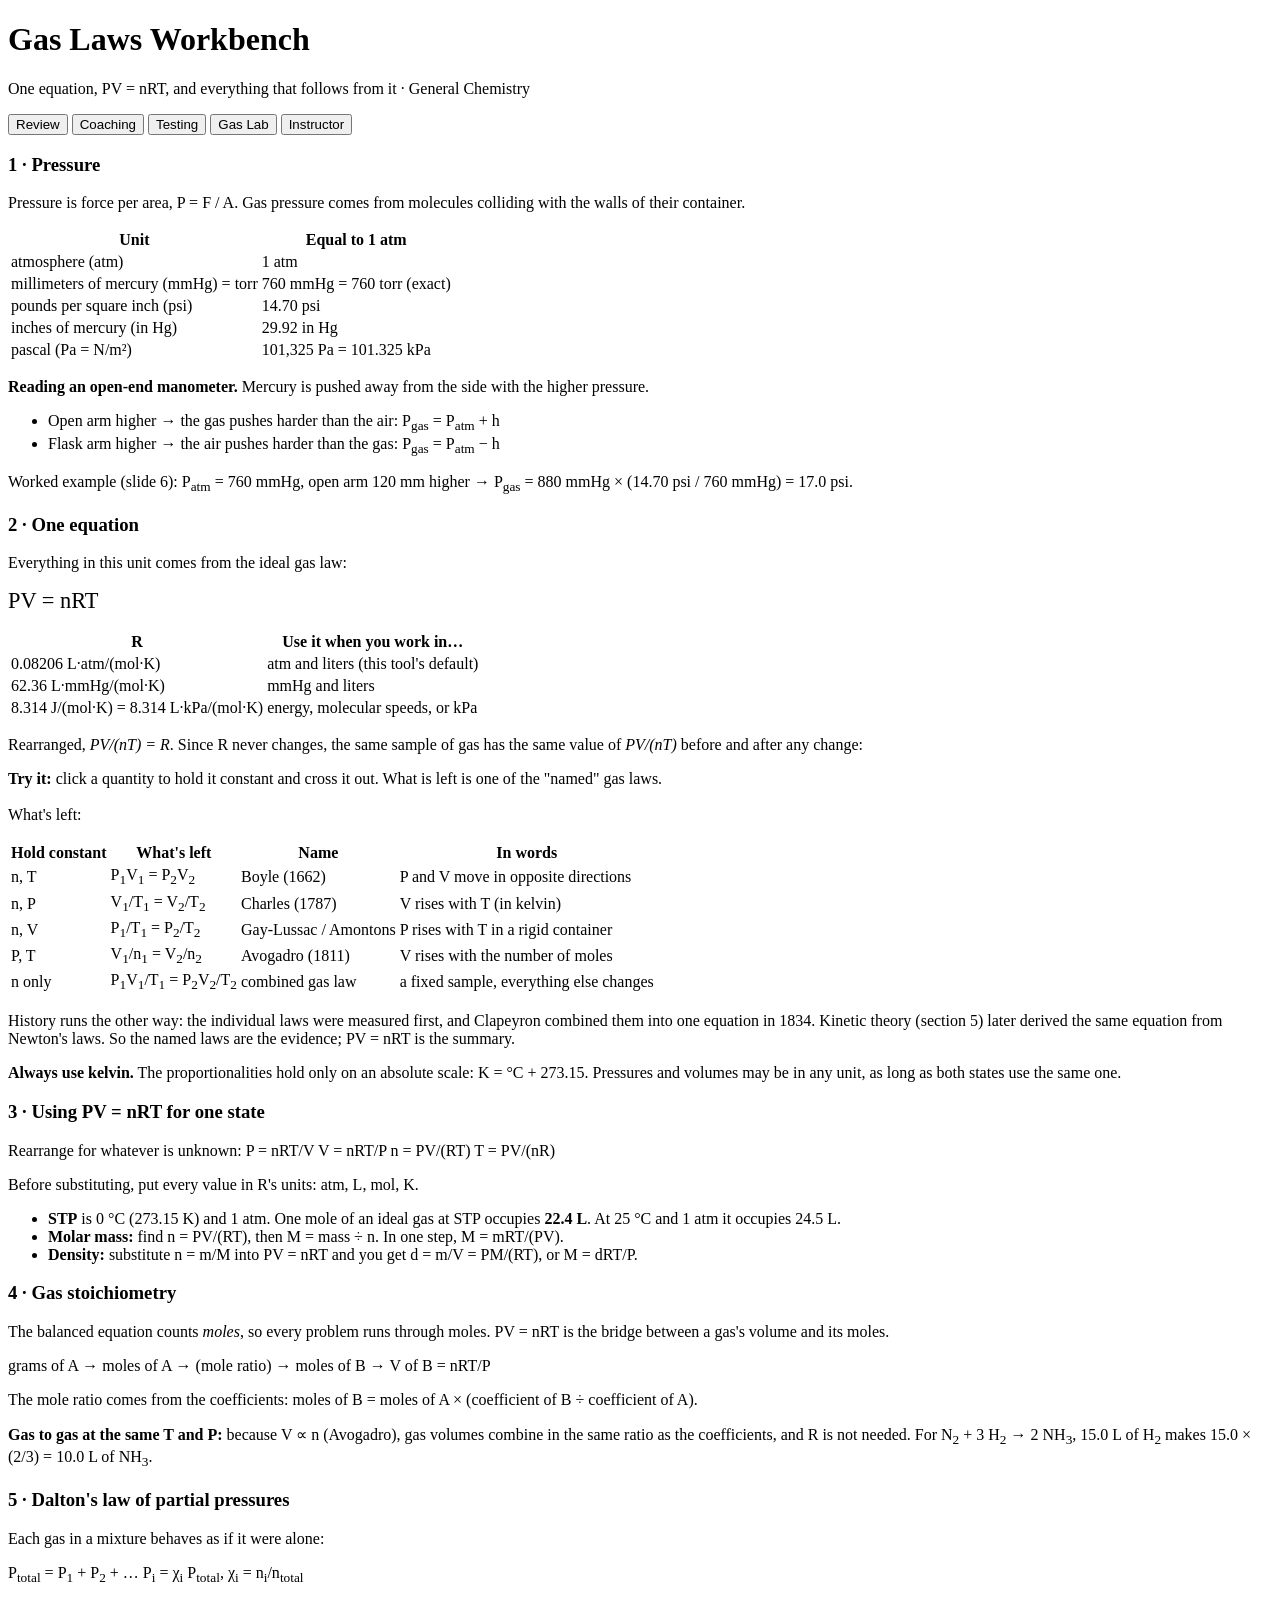
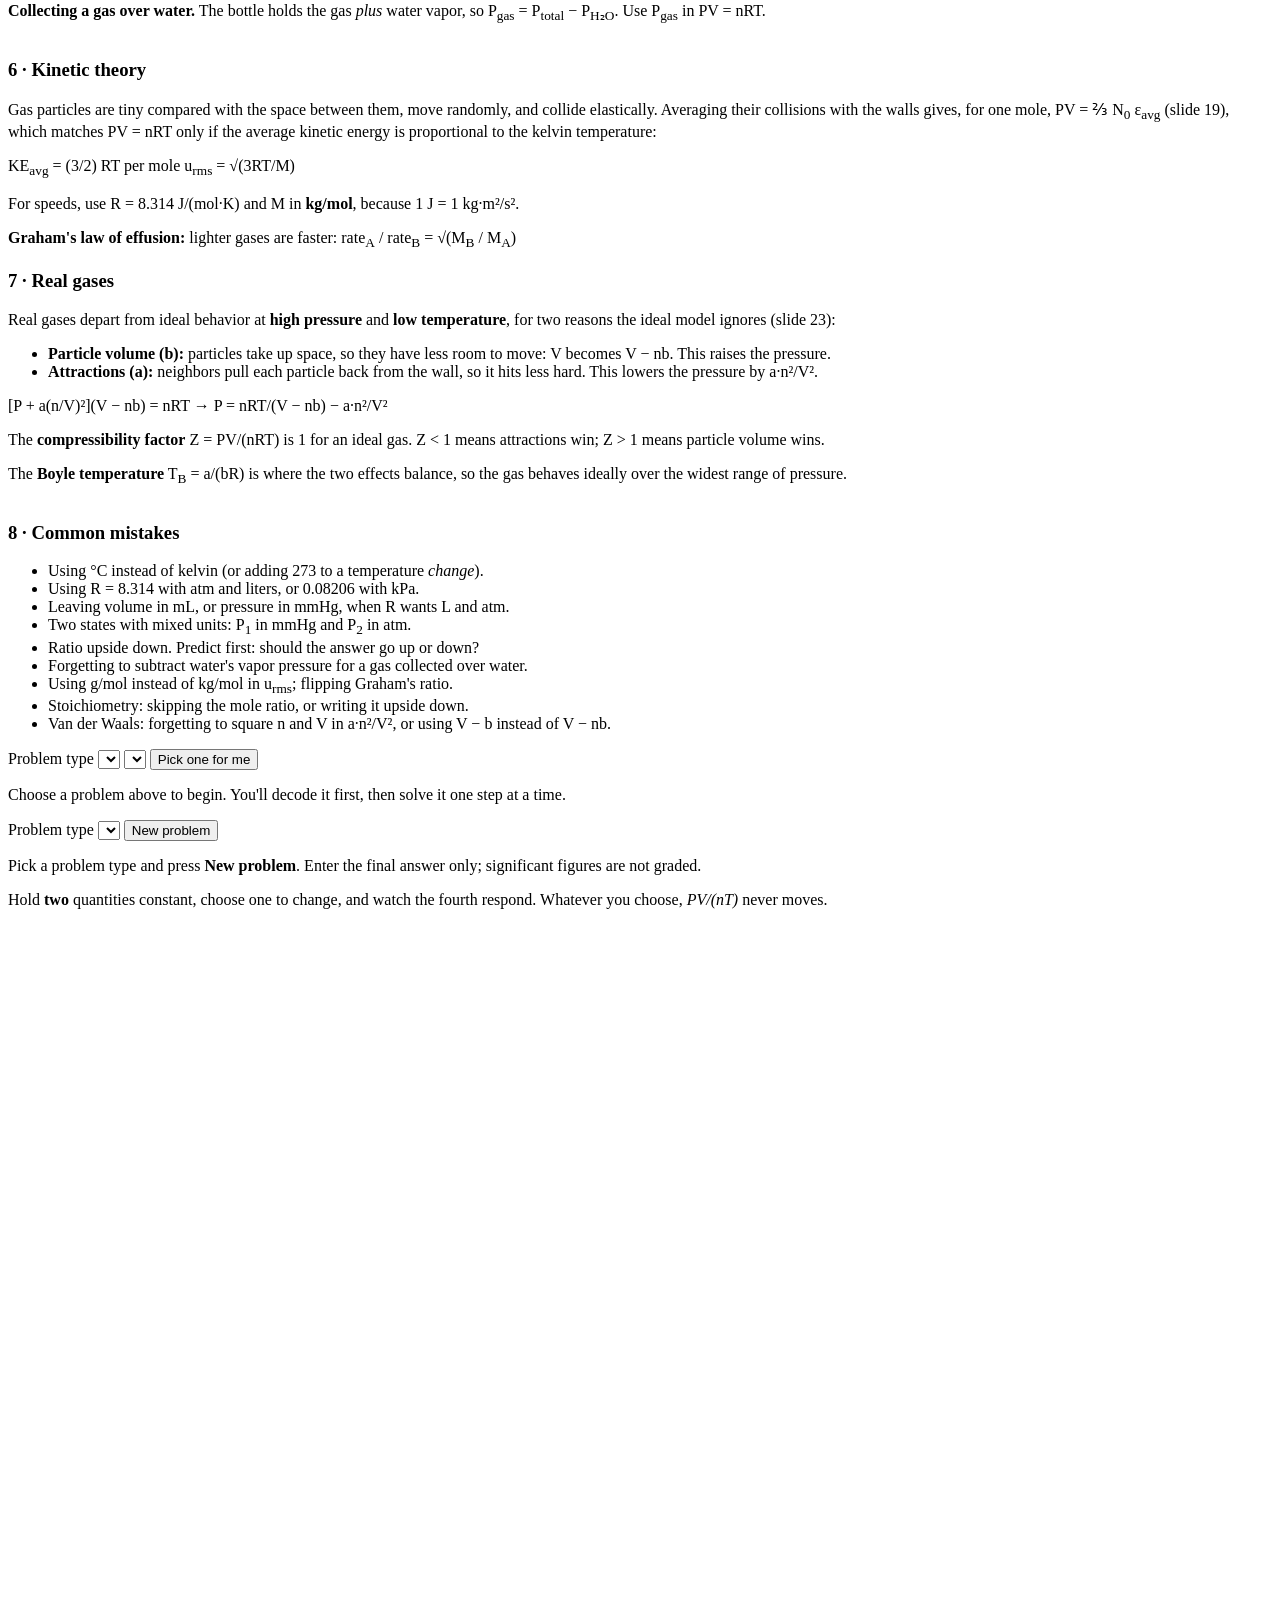
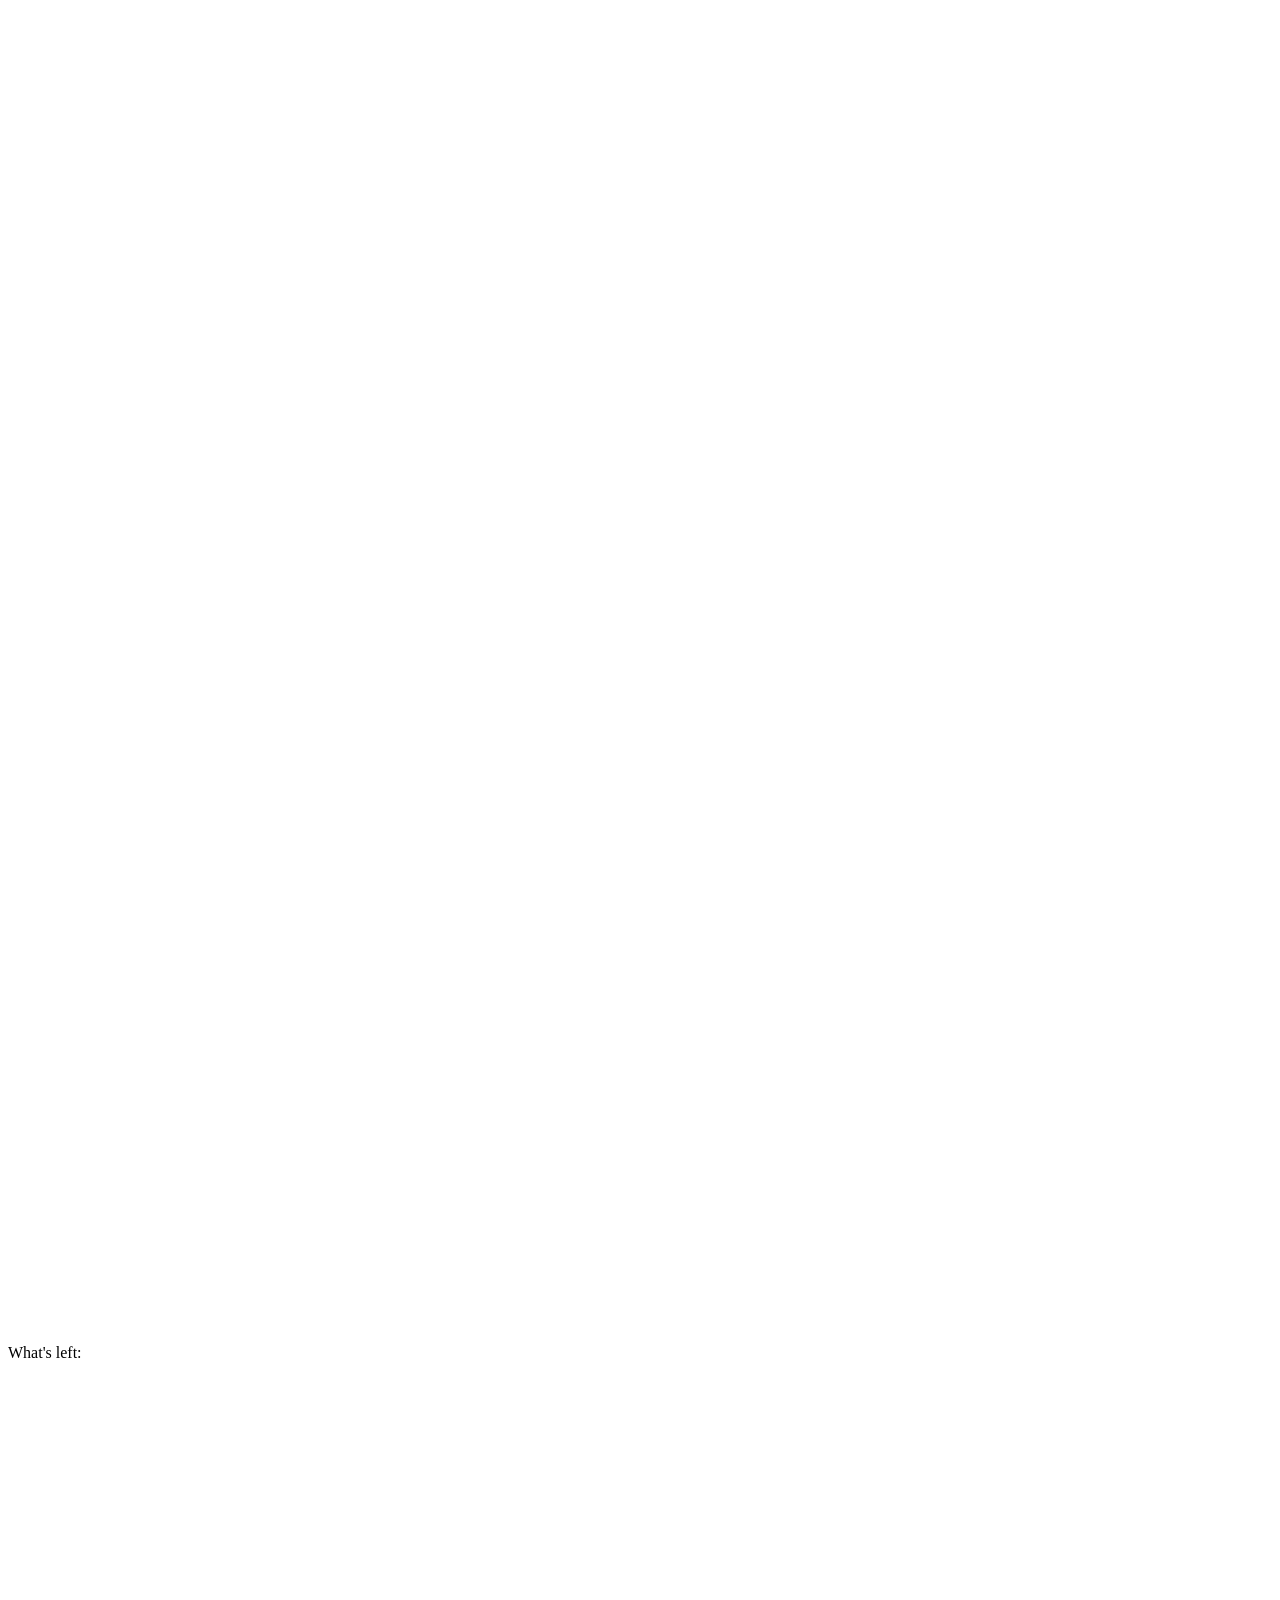
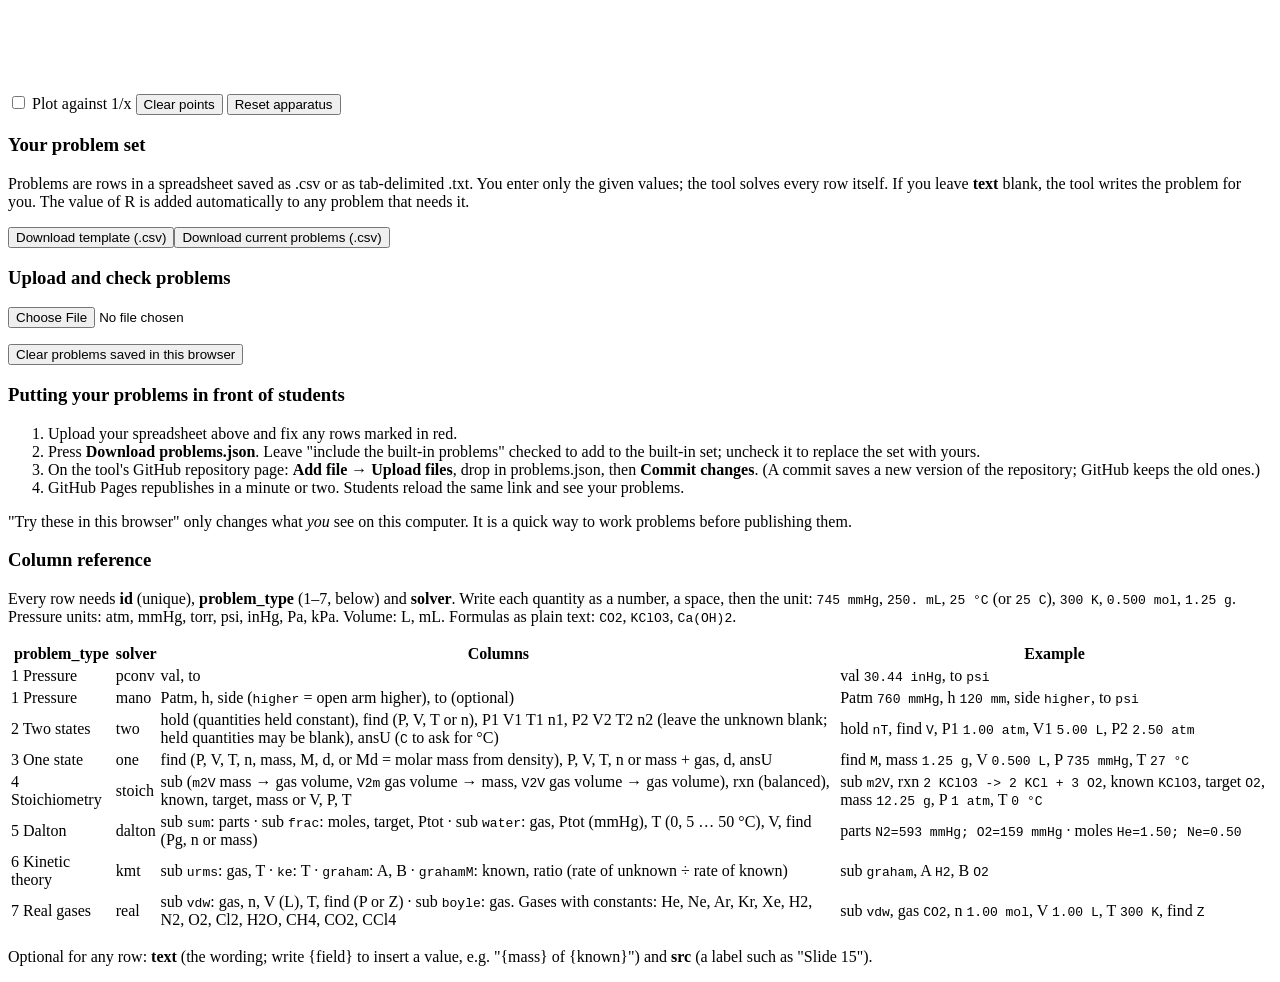
<file: src/template.html>
<!DOCTYPE html>
<html lang="en">
<head>
<meta charset="utf-8">
<meta name="viewport" content="width=device-width, initial-scale=1">
<title>Gas Laws Workbench</title>
<style>
/*CSS*/
</style>
</head>
<body>
<header>
  <h1>Gas Laws Workbench</h1>
  <p>One equation, PV = nRT, and everything that follows from it · General Chemistry</p>
</header>
<nav>
  <button data-tab="review" class="on">Review</button>
  <button data-tab="coach">Coaching</button>
  <button data-tab="test">Testing</button>
  <button data-tab="lab">Gas Lab</button>
  <button data-tab="inst">Instructor</button>
</nav>
<main>

<!-- ================= REVIEW ================= -->
<section class="tab on review" id="tab-review">
  <div class="card">
    <h3>1 · Pressure</h3>
    <p>Pressure is force per area, <span class="formula">P = F / A</span>. Gas pressure comes from molecules colliding with the walls of their container.</p>
    <table>
      <tr><th>Unit</th><th>Equal to 1 atm</th></tr>
      <tr><td>atmosphere (atm)</td><td>1 atm</td></tr>
      <tr><td>millimeters of mercury (mmHg) = torr</td><td>760 mmHg = 760 torr (exact)</td></tr>
      <tr><td>pounds per square inch (psi)</td><td>14.70 psi</td></tr>
      <tr><td>inches of mercury (in Hg)</td><td>29.92 in Hg</td></tr>
      <tr><td>pascal (Pa = N/m²)</td><td>101,325 Pa = 101.325 kPa</td></tr>
    </table>
    <p><b>Reading an open-end manometer.</b> Mercury is pushed away from the side with the higher pressure.</p>
    <ul>
      <li>Open arm higher → the gas pushes harder than the air: <span class="formula">P<sub>gas</sub> = P<sub>atm</sub> + h</span></li>
      <li>Flask arm higher → the air pushes harder than the gas: <span class="formula">P<sub>gas</sub> = P<sub>atm</sub> − h</span></li>
    </ul>
    <p class="note">Worked example (slide 6): P<sub>atm</sub> = 760 mmHg, open arm 120 mm higher → P<sub>gas</sub> = 880 mmHg × (14.70 psi / 760 mmHg) = 17.0 psi.</p>
  </div>

  <div class="card">
    <h3>2 · One equation</h3>
    <p>Everything in this unit comes from the ideal gas law:</p>
    <p><span class="formula" style="font-size:1.4rem">PV = nRT</span></p>
    <table>
      <tr><th>R</th><th>Use it when you work in…</th></tr>
      <tr><td>0.08206 L·atm/(mol·K)</td><td>atm and liters (this tool's default)</td></tr>
      <tr><td>62.36 L·mmHg/(mol·K)</td><td>mmHg and liters</td></tr>
      <tr><td>8.314 J/(mol·K) = 8.314 L·kPa/(mol·K)</td><td>energy, molecular speeds, or kPa</td></tr>
    </table>
    <p>Rearranged, <i>PV/(nT) = R</i>. Since R never changes, the same sample of gas has the same value of <i>PV/(nT)</i> before and after any change:</p>
    <div class="eqbox" id="rv-eq"></div>
    <p><b>Try it:</b> click a quantity to hold it constant and cross it out. What is left is one of the "named" gas laws.</p>
    <div class="chips" id="rv-chips"></div>
    <p>What's left: <span class="eqbox" id="rv-red" style="font-size:1.15rem"></span> <span id="rv-law"></span></p>
    <table>
      <tr><th>Hold constant</th><th>What's left</th><th>Name</th><th>In words</th></tr>
      <tr><td>n, T</td><td>P<sub>1</sub>V<sub>1</sub> = P<sub>2</sub>V<sub>2</sub></td><td>Boyle (1662)</td><td>P and V move in opposite directions</td></tr>
      <tr><td>n, P</td><td>V<sub>1</sub>/T<sub>1</sub> = V<sub>2</sub>/T<sub>2</sub></td><td>Charles (1787)</td><td>V rises with T (in kelvin)</td></tr>
      <tr><td>n, V</td><td>P<sub>1</sub>/T<sub>1</sub> = P<sub>2</sub>/T<sub>2</sub></td><td>Gay-Lussac / Amontons</td><td>P rises with T in a rigid container</td></tr>
      <tr><td>P, T</td><td>V<sub>1</sub>/n<sub>1</sub> = V<sub>2</sub>/n<sub>2</sub></td><td>Avogadro (1811)</td><td>V rises with the number of moles</td></tr>
      <tr><td>n only</td><td>P<sub>1</sub>V<sub>1</sub>/T<sub>1</sub> = P<sub>2</sub>V<sub>2</sub>/T<sub>2</sub></td><td>combined gas law</td><td>a fixed sample, everything else changes</td></tr>
    </table>
    <p class="note">History runs the other way: the individual laws were measured first, and Clapeyron combined them into one equation in 1834. Kinetic theory (section 5) later derived the same equation from Newton's laws. So the named laws are the evidence; PV = nRT is the summary.</p>
    <p><b>Always use kelvin.</b> The proportionalities hold only on an absolute scale: K = °C + 273.15. Pressures and volumes may be in any unit, as long as both states use the same one.</p>
  </div>

  <div class="card">
    <h3>3 · Using PV = nRT for one state</h3>
    <p>Rearrange for whatever is unknown: <span class="formula">P = nRT/V</span> <span class="formula">V = nRT/P</span> <span class="formula">n = PV/(RT)</span> <span class="formula">T = PV/(nR)</span></p>
    <p>Before substituting, put every value in R's units: atm, L, mol, K.</p>
    <ul>
      <li><b>STP</b> is 0 °C (273.15 K) and 1 atm. One mole of an ideal gas at STP occupies <b>22.4 L</b>. At 25 °C and 1 atm it occupies 24.5 L.</li>
      <li><b>Molar mass:</b> find n = PV/(RT), then M = mass ÷ n. In one step, <span class="formula">M = mRT/(PV)</span>.</li>
      <li><b>Density:</b> substitute n = m/M into PV = nRT and you get <span class="formula">d = m/V = PM/(RT)</span>, or <span class="formula">M = dRT/P</span>.</li>
    </ul>
  </div>

  <div class="card">
    <h3>4 · Gas stoichiometry</h3>
    <p>The balanced equation counts <i>moles</i>, so every problem runs through moles. PV = nRT is the bridge between a gas's volume and its moles.</p>
    <p><span class="formula">grams of A → moles of A → (mole ratio) → moles of B → V of B = nRT/P</span></p>
    <p>The mole ratio comes from the coefficients: moles of B = moles of A × (coefficient of B ÷ coefficient of A).</p>
    <p><b>Gas to gas at the same T and P:</b> because V ∝ n (Avogadro), gas volumes combine in the same ratio as the coefficients, and R is not needed. For N<sub>2</sub> + 3 H<sub>2</sub> → 2 NH<sub>3</sub>, 15.0 L of H<sub>2</sub> makes 15.0 × (2/3) = 10.0 L of NH<sub>3</sub>.</p>
  </div>

  <div class="card">
    <h3>5 · Dalton's law of partial pressures</h3>
    <p>Each gas in a mixture behaves as if it were alone:</p>
    <p><span class="formula">P<sub>total</sub> = P<sub>1</sub> + P<sub>2</sub> + … </span> <span class="formula">P<sub>i</sub> = χ<sub>i</sub> P<sub>total</sub>, χ<sub>i</sub> = n<sub>i</sub>/n<sub>total</sub></span></p>
    <p><b>Collecting a gas over water.</b> The bottle holds the gas <i>plus</i> water vapor, so <span class="formula">P<sub>gas</sub> = P<sub>total</sub> − P<sub>H₂O</sub></span>. Use P<sub>gas</sub> in PV = nRT.</p>
    <table id="vp-table"></table>
  </div>

  <div class="card">
    <h3>6 · Kinetic theory</h3>
    <p>Gas particles are tiny compared with the space between them, move randomly, and collide elastically. Averaging their collisions with the walls gives, for one mole, <span class="formula">PV = ⅔ N<sub>0</sub> ε<sub>avg</sub></span> (slide 19), which matches PV = nRT only if the average kinetic energy is proportional to the kelvin temperature:</p>
    <p><span class="formula">KE<sub>avg</sub> = (3/2) RT per mole</span> <span class="formula">u<sub>rms</sub> = √(3RT/M)</span></p>
    <p>For speeds, use R = 8.314 J/(mol·K) and M in <b>kg/mol</b>, because 1 J = 1 kg·m²/s².</p>
    <p><b>Graham's law of effusion:</b> lighter gases are faster: <span class="formula">rate<sub>A</sub> / rate<sub>B</sub> = √(M<sub>B</sub> / M<sub>A</sub>)</span></p>
  </div>

  <div class="card">
    <h3>7 · Real gases</h3>
    <p>Real gases depart from ideal behavior at <b>high pressure</b> and <b>low temperature</b>, for two reasons the ideal model ignores (slide 23):</p>
    <ul>
      <li><b>Particle volume (b):</b> particles take up space, so they have less room to move: V becomes V − nb. This raises the pressure.</li>
      <li><b>Attractions (a):</b> neighbors pull each particle back from the wall, so it hits less hard. This lowers the pressure by a·n²/V².</li>
    </ul>
    <p><span class="formula">[P + a(n/V)²](V − nb) = nRT</span> → <span class="formula">P = nRT/(V − nb) − a·n²/V²</span></p>
    <p>The <b>compressibility factor</b> <span class="formula">Z = PV/(nRT)</span> is 1 for an ideal gas. Z &lt; 1 means attractions win; Z &gt; 1 means particle volume wins.</p>
    <p>The <b>Boyle temperature</b> <span class="formula">T<sub>B</sub> = a/(bR)</span> is where the two effects balance, so the gas behaves ideally over the widest range of pressure.</p>
    <table id="vdw-table"></table>
  </div>

  <div class="card">
    <h3>8 · Common mistakes</h3>
    <ul>
      <li>Using °C instead of kelvin (or adding 273 to a temperature <i>change</i>).</li>
      <li>Using R = 8.314 with atm and liters, or 0.08206 with kPa.</li>
      <li>Leaving volume in mL, or pressure in mmHg, when R wants L and atm.</li>
      <li>Two states with mixed units: P<sub>1</sub> in mmHg and P<sub>2</sub> in atm.</li>
      <li>Ratio upside down. Predict first: should the answer go up or down?</li>
      <li>Forgetting to subtract water's vapor pressure for a gas collected over water.</li>
      <li>Using g/mol instead of kg/mol in u<sub>rms</sub>; flipping Graham's ratio.</li>
      <li>Stoichiometry: skipping the mole ratio, or writing it upside down.</li>
      <li>Van der Waals: forgetting to square n and V in a·n²/V², or using V − b instead of V − nb.</li>
    </ul>
  </div>
</section>

<!-- ================= COACHING ================= -->
<section class="tab" id="tab-coach">
  <div class="card">
    <div class="row">
      <label>Problem type <select id="c-level"></select></label>
      <select id="c-prob" style="max-width:520px"></select>
      <button class="b2" id="c-pick">Pick one for me</button>
    </div>
  </div>
  <div id="c-area"><div class="card"><p>Choose a problem above to begin. You'll decode it first, then solve it one step at a time.</p></div></div>
</section>

<!-- ================= TESTING ================= -->
<section class="tab" id="tab-test">
  <div class="card">
    <div class="row">
      <label>Problem type <select id="t-level"></select></label>
      <button class="b" id="t-new">New problem</button>
      <span class="score" id="t-score"></span>
    </div>
  </div>
  <div id="t-area"><div class="card"><p>Pick a problem type and press <b>New problem</b>. Enter the final answer only; significant figures are not graded.</p></div></div>
</section>

<!-- ================= GAS LAB ================= -->
<section class="tab" id="tab-lab">
  <div class="card">
    <p style="margin:0">Hold <b>two</b> quantities constant, choose one to change, and watch the fourth respond. Whatever you choose, <i>PV/(nT)</i> never moves.</p>
  </div>
  <div class="lab">
    <div class="card" style="padding:8px">
      <svg id="lab-svg" viewBox="0 -70 280 450" width="100%"></svg>
    </div>
    <div>
      <div class="vcards" id="lab-cards"></div>
      <div id="lab-note"></div>
      <div class="card" style="margin-top:8px">
        <div class="eqbox" id="lab-eq"></div>
        <div>What's left: <span class="eqbox" id="lab-red" style="font-size:1.1rem"></span> <span id="lab-law"></span></div>
        <div class="const" id="lab-const"></div>
      </div>
      <div class="card">
        <canvas id="lab-plot" width="520" height="320"></canvas>
        <div class="row" style="margin-top:6px">
          <label><input type="checkbox" id="lab-inv"> Plot against 1/x</label>
          <button class="b2" id="lab-clear">Clear points</button>
          <button class="b2" id="lab-reset">Reset apparatus</button>
        </div>
      </div>
    </div>
  </div>
</section>
<!-- ================= INSTRUCTOR ================= -->
<section class="tab" id="tab-inst">
  <div class="card">
    <h3>Your problem set</h3>
    <p>Problems are rows in a spreadsheet saved as .csv or as tab-delimited .txt. You enter only the given values; the tool solves every row itself. If you leave <b>text</b> blank, the tool writes the problem for you. The value of R is added automatically to any problem that needs it.</p>
    <div class="row"><button class="b2" id="i-tmpl">Download template (.csv)</button><button class="b2" id="i-cur">Download current problems (.csv)</button></div>
    <div id="i-out"></div>
  </div>
  <div class="card">
    <h3>Upload and check problems</h3>
    <p><input type="file" id="i-file" accept=".csv,.txt,.tsv"></p>
    <div id="i-res"></div>
    <div class="row" id="i-acts" style="display:none;margin-top:10px">
      <button class="b" id="i-try">Try these in this browser</button>
      <button class="b2" id="i-json">Download problems.json</button>
      <label><input type="checkbox" id="i-incl" checked> include the built-in problems</label>
    </div>
    <div id="i-json-out"></div>
    <p class="note" id="i-saved"></p>
    <button class="b2" id="i-clear">Clear problems saved in this browser</button>
  </div>
  <div class="card">
    <h3>Putting your problems in front of students</h3>
    <ol>
      <li>Upload your spreadsheet above and fix any rows marked in red.</li>
      <li>Press <b>Download problems.json</b>. Leave "include the built-in problems" checked to add to the built-in set; uncheck it to replace the set with yours.</li>
      <li>On the tool's GitHub repository page: <b>Add file → Upload files</b>, drop in problems.json, then <b>Commit changes</b>. (A commit saves a new version of the repository; GitHub keeps the old ones.)</li>
      <li>GitHub Pages republishes in a minute or two. Students reload the same link and see your problems.</li>
    </ol>
    <p class="note">"Try these in this browser" only changes what <i>you</i> see on this computer. It is a quick way to work problems before publishing them.</p>
  </div>
  <div class="card review">
    <h3>Column reference</h3>
    <p>Every row needs <b>id</b> (unique), <b>problem_type</b> (1–7, below) and <b>solver</b>. Write each quantity as a number, a space, then the unit: <code>745 mmHg</code>, <code>250. mL</code>, <code>25 °C</code> (or <code>25 C</code>), <code>300 K</code>, <code>0.500 mol</code>, <code>1.25 g</code>.
      Pressure units: atm, mmHg, torr, psi, inHg, Pa, kPa. Volume: L, mL. Formulas as plain text: <code>CO2</code>, <code>KClO3</code>, <code>Ca(OH)2</code>.</p>
    <div class="scroll"><table>
      <tr><th>problem_type</th><th>solver</th><th>Columns</th><th>Example</th></tr>
      <tr><td>1 Pressure</td><td>pconv</td><td>val, to</td><td>val <code>30.44 inHg</code>, to <code>psi</code></td></tr>
      <tr><td>1 Pressure</td><td>mano</td><td>Patm, h, side (<code>higher</code> = open arm higher), to (optional)</td><td>Patm <code>760 mmHg</code>, h <code>120 mm</code>, side <code>higher</code>, to <code>psi</code></td></tr>
      <tr><td>2 Two states</td><td>two</td><td>hold (quantities held constant), find (P, V, T or n), P1 V1 T1 n1, P2 V2 T2 n2 (leave the unknown blank; held quantities may be blank), ansU (<code>C</code> to ask for °C)</td><td>hold <code>nT</code>, find <code>V</code>, P1 <code>1.00 atm</code>, V1 <code>5.00 L</code>, P2 <code>2.50 atm</code></td></tr>
      <tr><td>3 One state</td><td>one</td><td>find (P, V, T, n, mass, M, d, or Md = molar mass from density), P, V, T, n or mass + gas, d, ansU</td><td>find <code>M</code>, mass <code>1.25 g</code>, V <code>0.500 L</code>, P <code>735 mmHg</code>, T <code>27 °C</code></td></tr>
      <tr><td>4 Stoichiometry</td><td>stoich</td><td>sub (<code>m2V</code> mass → gas volume, <code>V2m</code> gas volume → mass, <code>V2V</code> gas volume → gas volume), rxn (balanced), known, target, mass or V, P, T</td><td>sub <code>m2V</code>, rxn <code>2 KClO3 -> 2 KCl + 3 O2</code>, known <code>KClO3</code>, target <code>O2</code>, mass <code>12.25 g</code>, P <code>1 atm</code>, T <code>0 °C</code></td></tr>
      <tr><td>5 Dalton</td><td>dalton</td><td>sub <code>sum</code>: parts · sub <code>frac</code>: moles, target, Ptot · sub <code>water</code>: gas, Ptot (mmHg), T (0, 5 … 50 °C), V, find (Pg, n or mass)</td><td>parts <code>N2=593 mmHg; O2=159 mmHg</code> · moles <code>He=1.50; Ne=0.50</code></td></tr>
      <tr><td>6 Kinetic theory</td><td>kmt</td><td>sub <code>urms</code>: gas, T · <code>ke</code>: T · <code>graham</code>: A, B · <code>grahamM</code>: known, ratio (rate of unknown ÷ rate of known)</td><td>sub <code>graham</code>, A <code>H2</code>, B <code>O2</code></td></tr>
      <tr><td>7 Real gases</td><td>real</td><td>sub <code>vdw</code>: gas, n, V (L), T, find (P or Z) · sub <code>boyle</code>: gas. Gases with constants: He, Ne, Ar, Kr, Xe, H2, N2, O2, Cl2, H2O, CH4, CO2, CCl4</td><td>sub <code>vdw</code>, gas <code>CO2</code>, n <code>1.00 mol</code>, V <code>1.00 L</code>, T <code>300 K</code>, find <code>Z</code></td></tr>
    </table></div>
    <p class="note">Optional for any row: <b>text</b> (the wording; write {field} to insert a value, e.g. "{mass} of {known}") and <b>src</b> (a label such as "Slide 15").</p>
  </div>
</section>
</main>
<script>
/*ENGINE*/
/*PROBLEMS*/
/*UI*/
</script>
</body>
</html>
</file>
